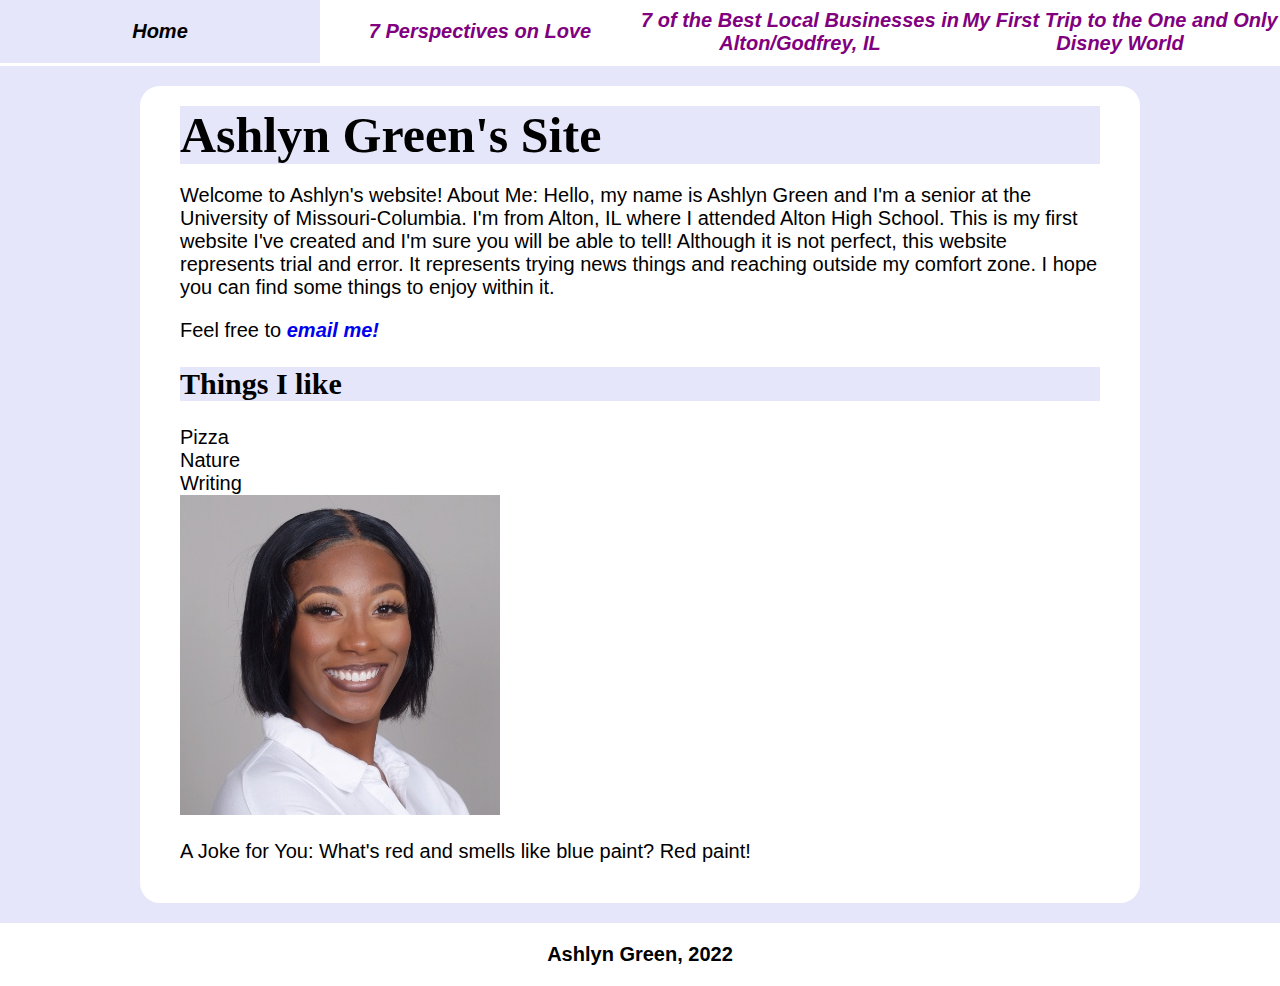
<file: index.html>
<!DOCTYPE html>
<html lang="en" dir="ltr">
<head>
  <meta charset="utf-8">
<title>Ashlyn Green's Site</title>

  <link rel="stylesheet" href="styledpage.css">
  <link rel="preconnect" href="https://fonts.googleapis.com">
  <link rel="preconnect" href="https://fonts.gstatic.com" crossorigin>

</head>
<body>
  <a class="skip-link" href="#content"> Skip to content</a>
<nav>
  <ul>
    <li><a class="active" href="index.html">Home</a></li>
      <li><a href="seven-perspectives-on-love.html">7 Perspectives on Love</a></li>
      <li><a href="alton-godfrey-best-businesses.html">7 of the Best Local Businesses in Alton/Godfrey, IL</a></li>
      <li> <a href="disney-world.html"> My First Trip to the One and Only Disney World </a></li>


  </ul>
</nav>

<main id="content">


<h1>Ashlyn Green's Site</h1>
<p>Welcome to Ashlyn's website!
  About Me: Hello, my name is Ashlyn Green and I'm a senior at the University of Missouri-Columbia. I'm from Alton, IL where I attended Alton High School.
This is my first website I've created and I'm sure you will be able to tell! Although it is not perfect, this website represents trial and error.
It represents trying news things and reaching outside my comfort zone. I hope you can find some things to enjoy within it. </p>
<!-- This is a comment -->
<p>Feel free to <a href="mailto:algxhd@umsystem.edu?subject=feedback">email me!</a></p>

<section>
  <h2> Things I like</h2>
  <ul>
    <li> Pizza</li>
    <li> Nature</li>
    <li> Writing</li>
  </section>
</ul>
<a href="mailto:algxhd@umsystem.edu?subject=feedback">
  <img src="headshot-ashlyn.jpg" alt="Head shot of Ashlyn Green"></a>


<p> A Joke for You:
  What's red and smells like blue paint? Red paint!</p>
</main>
<footer>Ashlyn Green, 2022 </footer>
  </body>

</html>
</file>
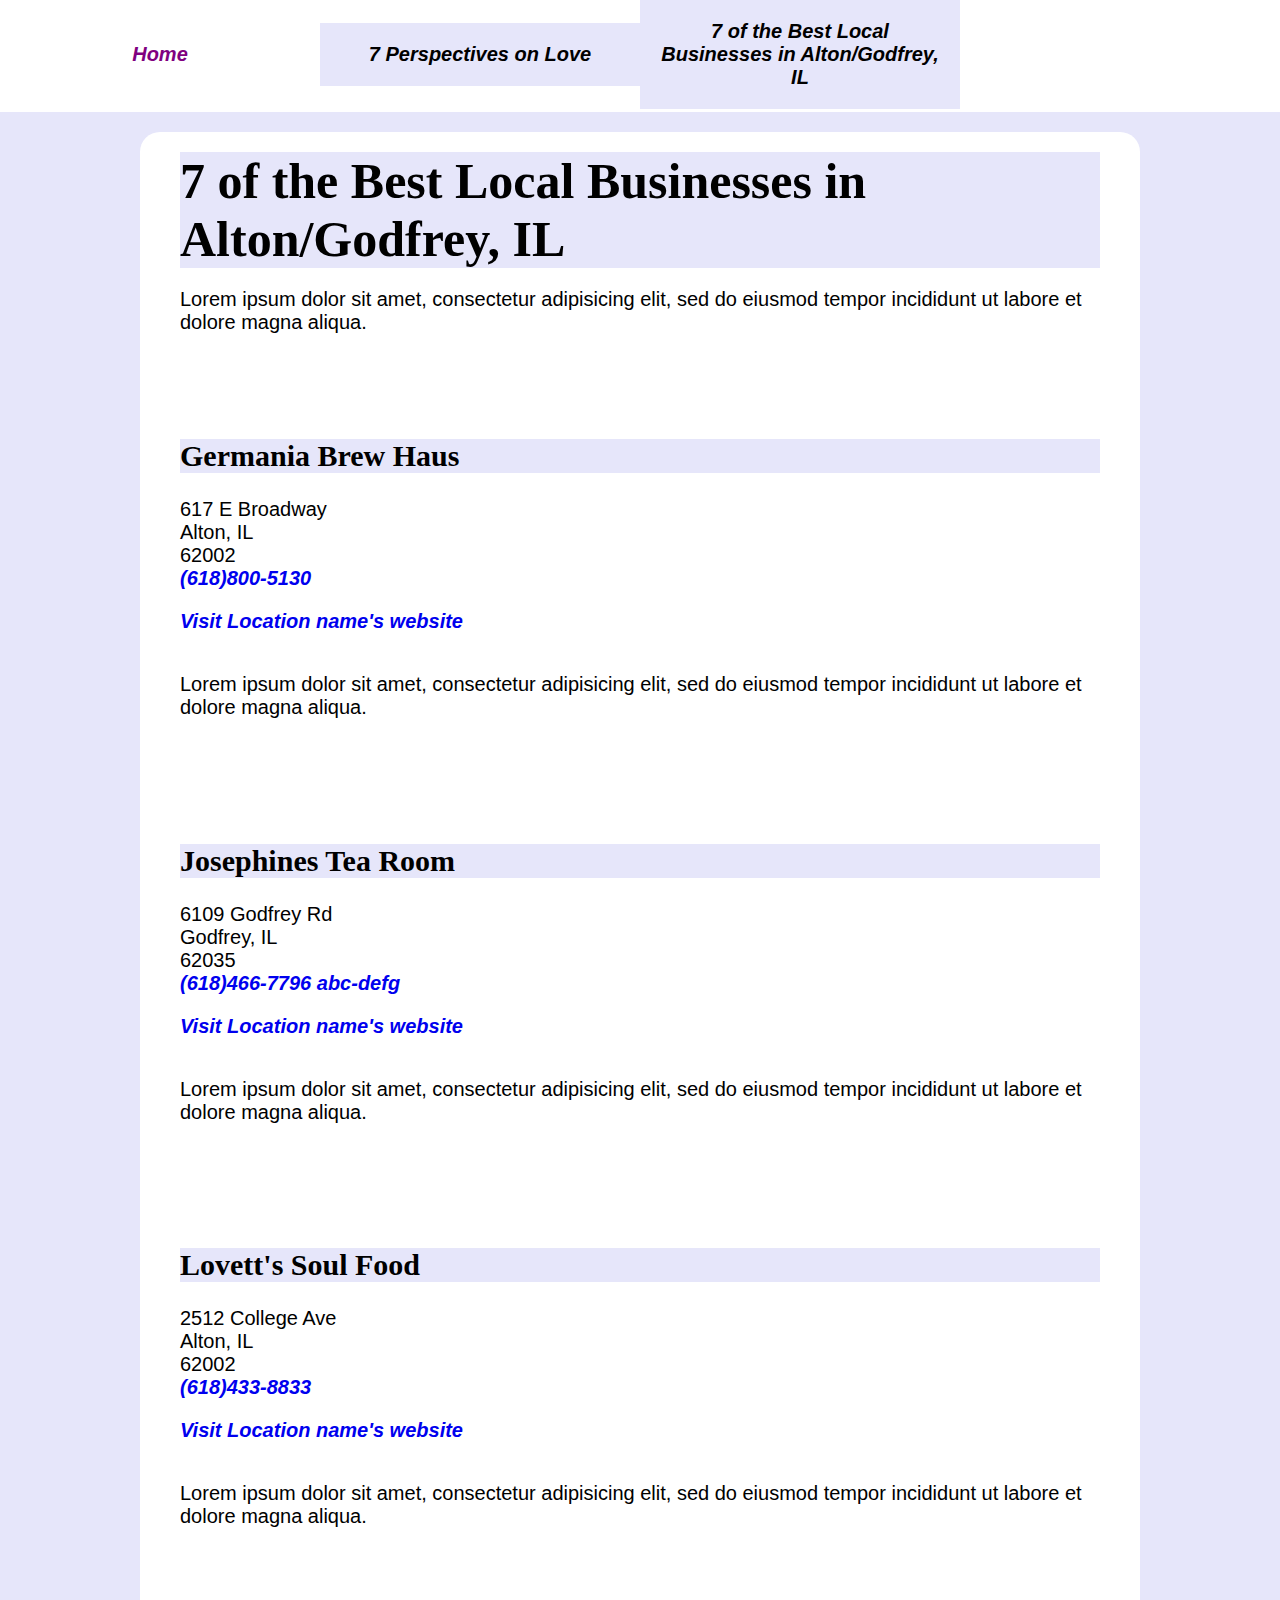
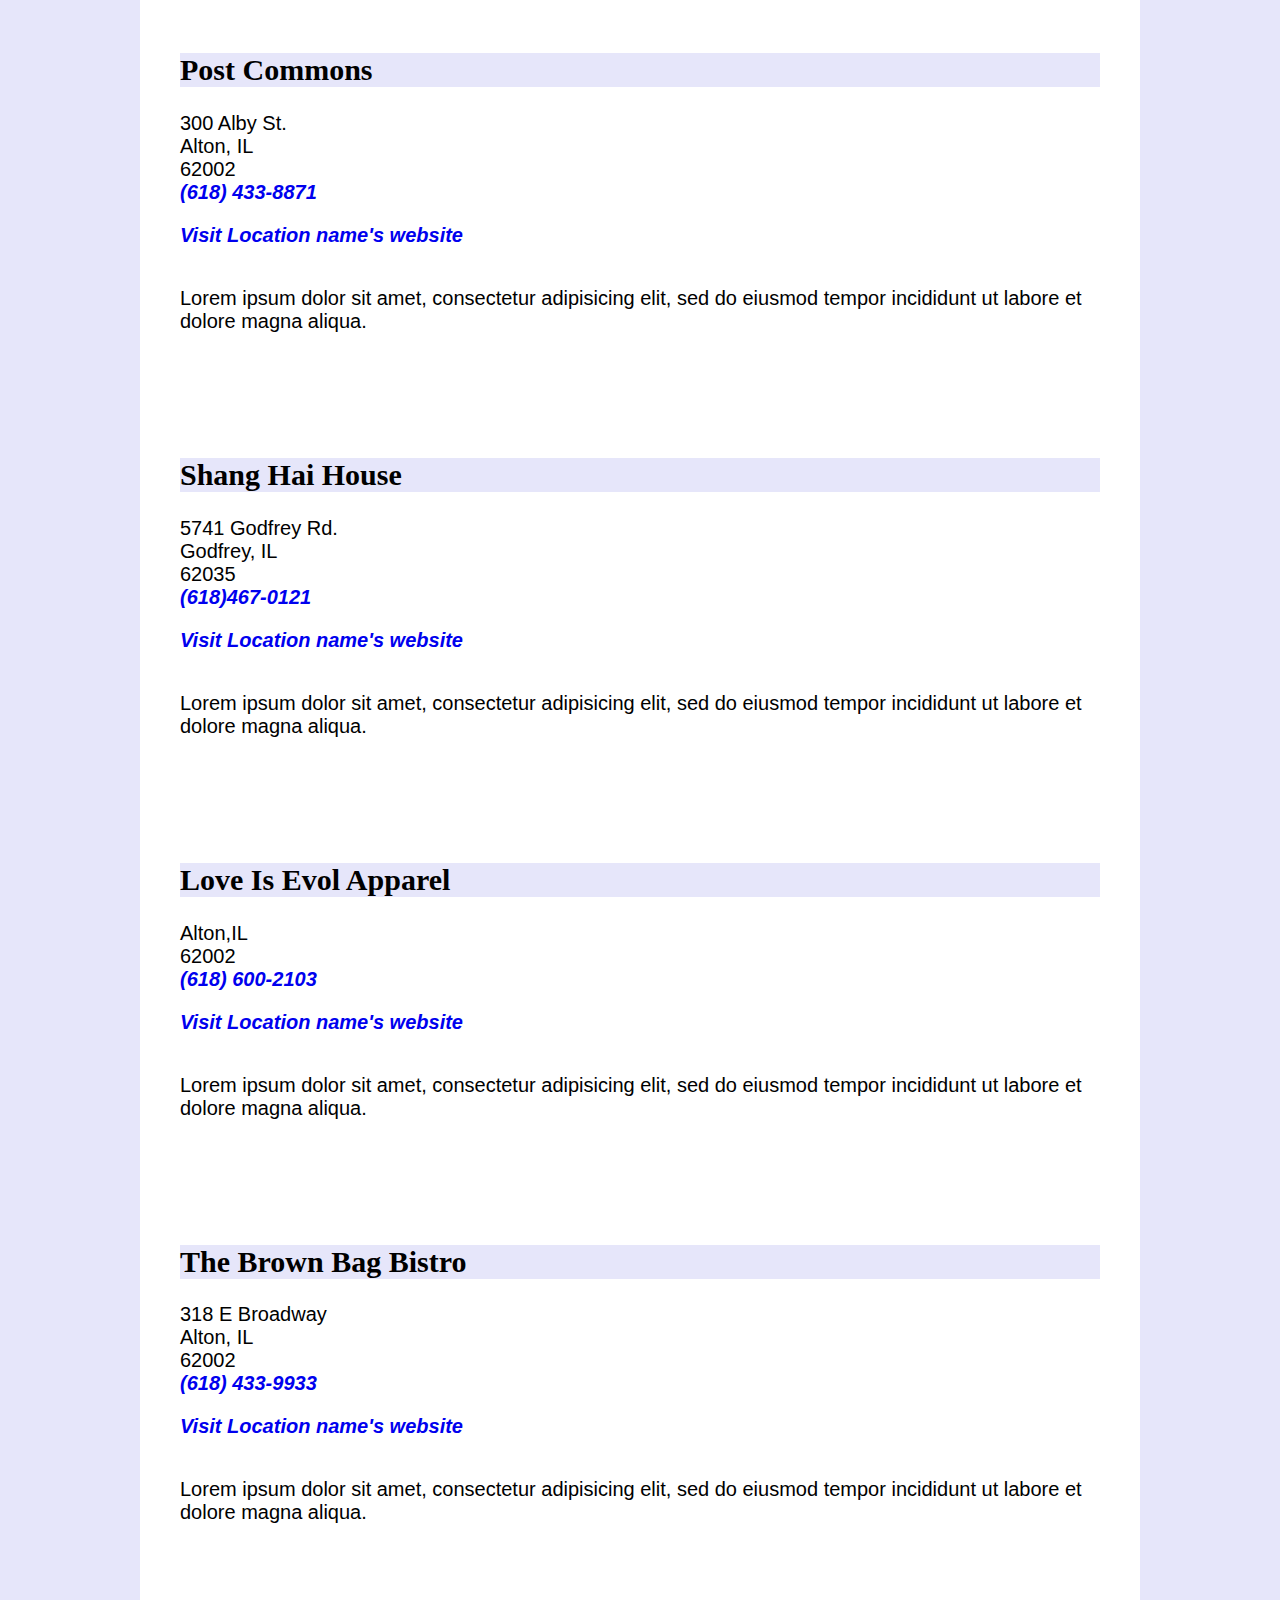
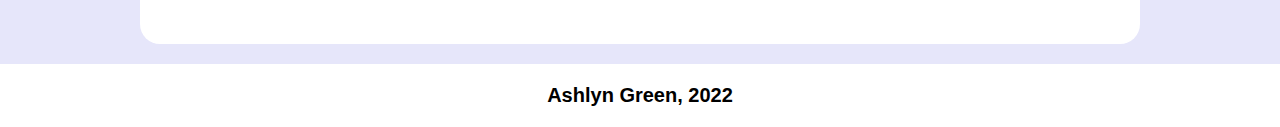
<file: 7 of the Best Local Businesses in Alton:Godfrey, IL.html>
<!DOCTYPE html>
<html lang="en" dir="ltr">
  <head>
    <meta charset="utf-8">
    <title>7 of the Best Local Businesses in Alton/Godfrey, IL</title>

    <link rel="stylesheet" href="styledpage.css">
    <link rel="preconnect" href="https://fonts.googleapis.com">
    <link rel="preconnect" href="https://fonts.gstatic.com" crossorgin>
    <link href="https://fonts.googleapis.com/css2?family=Cormorant+Garamond&family=Roboto"

  </head>
  <body>
    <nav>
      <ul>
        <li><a href="index.html">Home</a></li>
          <li><a class="active" href="seven-perspectives-on-love.html">7 Perspectives on Love</a></li>
          <li><a class="active" href="alton-godfrey-best-businesses.html">7 of the Best Local Businesses in Alton/Godfrey, IL</a></li>
      </ul>
    </nav>

<main>
<h1>7 of the Best Local Businesses in Alton/Godfrey, IL</h1>
<p>Lorem ipsum dolor sit amet, consectetur adipisicing elit,
  sed do eiusmod tempor incididunt ut labore et dolore magna aliqua.</p>

  <section class="location-holder">
    <div class="text-holder">
      <h2> Germania Brew Haus </h2>
      <address>
        617 E Broadway<br>
        Alton, IL<br>
        62002<br>
        <a href= "tel:+16188005130"> (618)800-5130</a>
        </address>
      <p>  <a href="https://www.germaniabrewhaus.com"> Visit Location name's website</a> </p>
        <p> Lorem ipsum dolor sit amet, consectetur adipisicing elit,
          sed do eiusmod tempor incididunt ut labore et dolore magna aliqua.</p>
</div>
</section>


<section class="location-holder">
  <div class="text-holder">
    <h2> Josephines Tea Room</h2>
    <address>
      6109 Godfrey Rd <br>
      Godfrey, IL <br>
      62035<br>
      <a href= "tel:+16184667796"> (618)466-7796 abc-defg</a>
      </address>
    <p>  <a href="https://josephinesltd.online"> Visit Location name's website</a> </p>
      <p> Lorem ipsum dolor sit amet, consectetur adipisicing elit,
        sed do eiusmod tempor incididunt ut labore et dolore magna aliqua.</p>
</div>
</section>

<section class="location-holder">
  <div class="text-holder">
    <h2> Lovett's Soul Food </h2>
    <address>
    2512 College Ave<br>
    Alton, IL<br>
    62002<br>
      <a href= "tel:+16184338833"> (618)433-8833</a>
      </address>
    <p>  <a href="https://www.facebook.com/LovettsSoulFood/"> Visit Location name's website</a> </p>
      <p> Lorem ipsum dolor sit amet, consectetur adipisicing elit,
        sed do eiusmod tempor incididunt ut labore et dolore magna aliqua.</p>
</div>
</section>

<section class="location-holder">
  <div class="text-holder">
    <h2> Post Commons</h2>
    <address>
      300 Alby St.<br>
      Alton, IL <br>
      62002<br>
      <a href= "tel:+16184338871"> (618) 433-8871 </a>
      </address>
    <p>  <a href="https://www.postcommons.com"> Visit Location name's website</a> </p>
      <p> Lorem ipsum dolor sit amet, consectetur adipisicing elit,
        sed do eiusmod tempor incididunt ut labore et dolore magna aliqua.</p>
</div>
</section>


<section class="location-holder">
  <div class="text-holder">
    <h2> Shang Hai House</h2>
    <address>
    5741 Godfrey Rd. <br>
      Godfrey, IL <br>
      62035<br>
      <a href= "tel:+16184670121"> (618)467-0121 </a>
      </address>
    <p>  <a href="https://shang-hai-house.edan.io"> Visit Location name's website</a> </p>
      <p> Lorem ipsum dolor sit amet, consectetur adipisicing elit,
        sed do eiusmod tempor incididunt ut labore et dolore magna aliqua.</p>
</div>
</section>


<section class="location-holder">
  <div class="text-holder">
    <h2> Love Is Evol Apparel </h2>
    <address>
      Alton,IL <br>
      62002<br>
      <a href= "tel:+16186002103"> (618) 600-2103</a>
      </address>
    <p>  <a href="https://theevolclub.com"> Visit Location name's website</a> </p>
      <p> Lorem ipsum dolor sit amet, consectetur adipisicing elit,
        sed do eiusmod tempor incididunt ut labore et dolore magna aliqua.</p>
</div>
</section>

<section class="location-holder">
  <div class="text-holder">
    <h2> The Brown Bag Bistro </h2>
    <address>
    318 E Broadway<br>
      Alton, IL<br>
      62002<br>
      <a href= "tel:+16184339933">(618) 433-9933</a>
      </address>
    <p>  <a href="https://brownbagbistroalton.com"> Visit Location name's website</a> </p>
      <p> Lorem ipsum dolor sit amet, consectetur adipisicing elit,
        sed do eiusmod tempor incididunt ut labore et dolore magna aliqua.</p>
</div>
</section>

</main>

    <footer> Ashlyn Green, 2022</footer>
  </body>
</html>
</file>
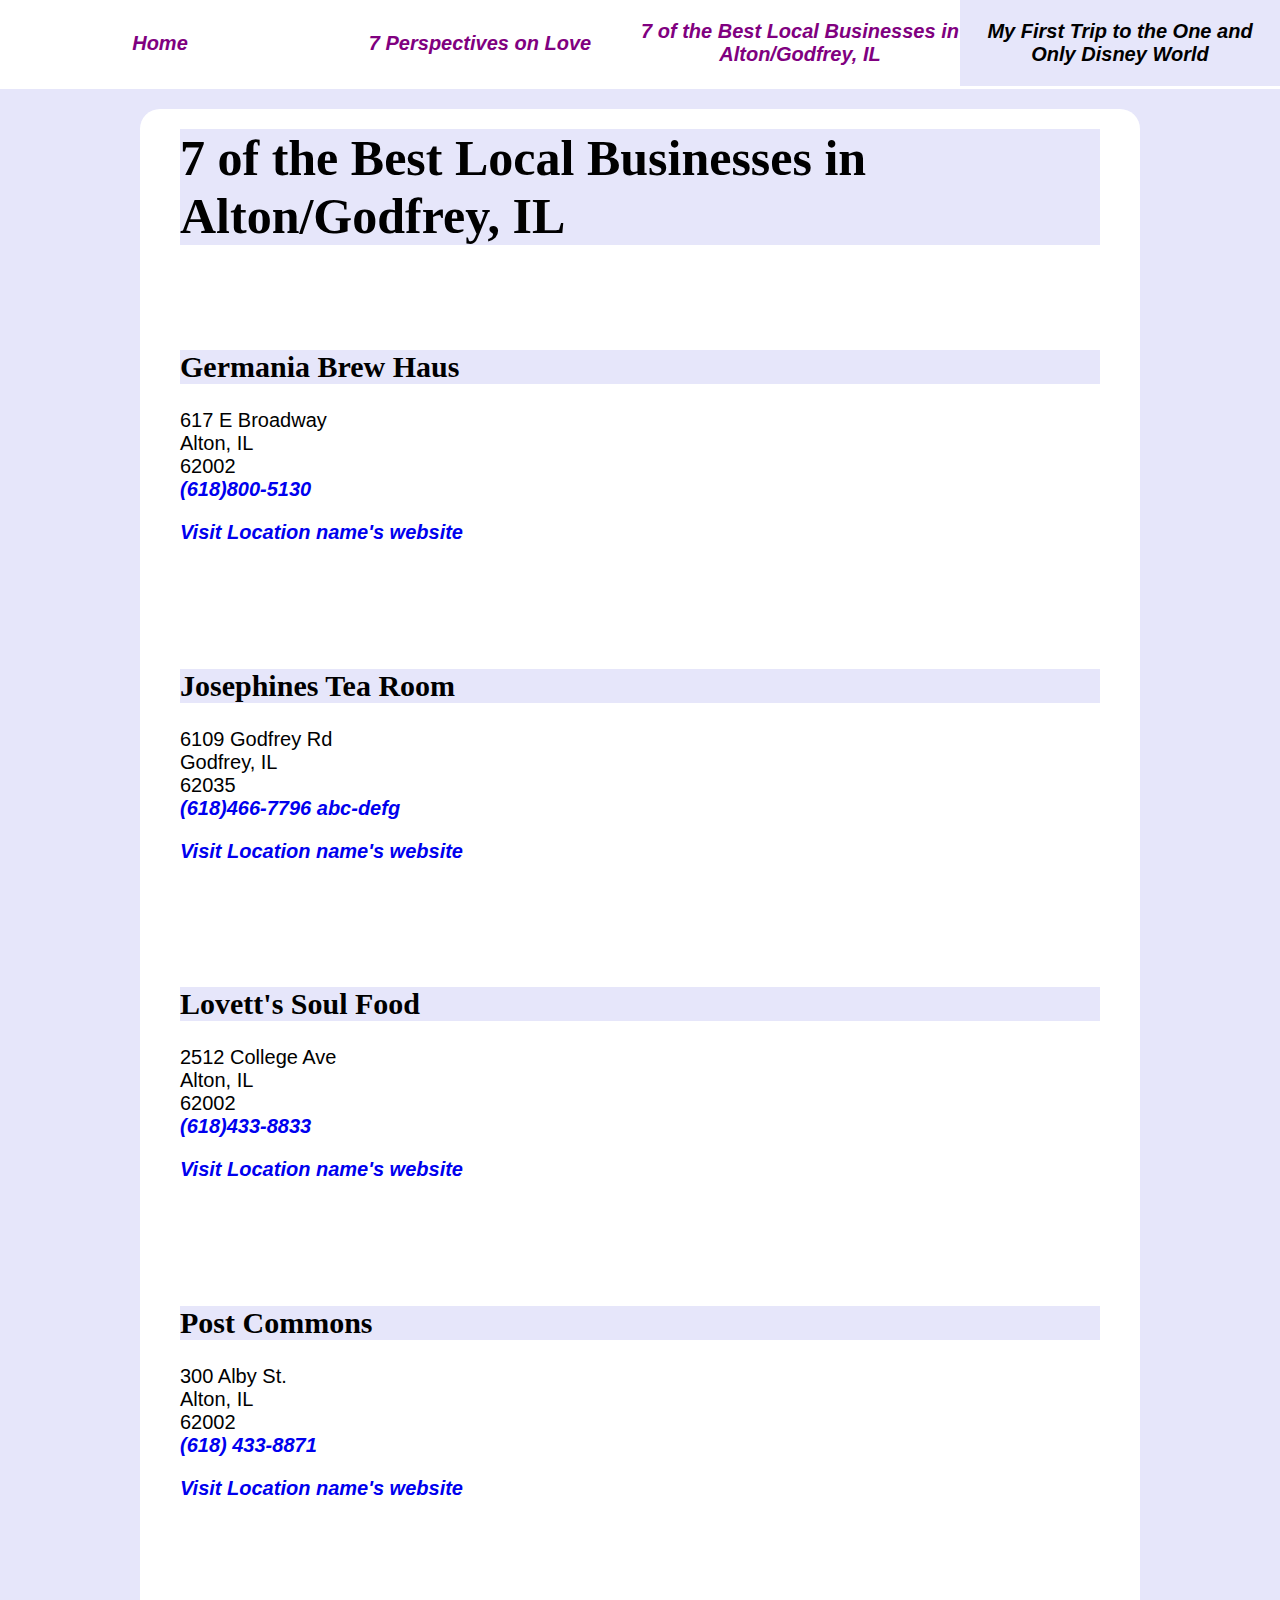
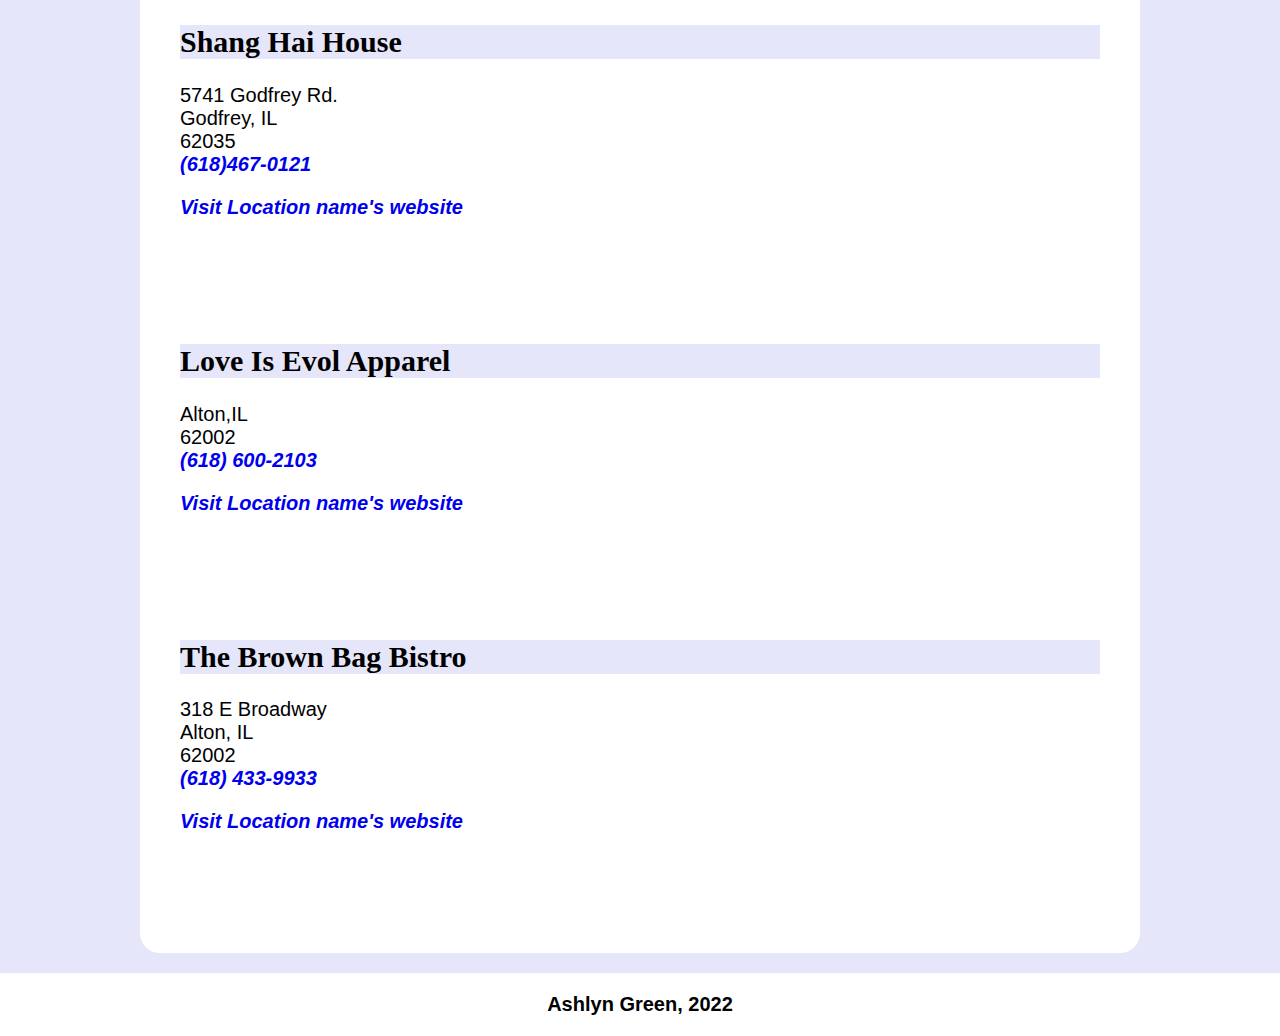
<file: alton-godfrey-best-businesses.html>
<!DOCTYPE html>
<html lang="en" dir="ltr">
  <head>
    <meta charset="utf-8">
    <title>7 of the Best Local Businesses in Alton/Godfrey, IL</title>

    <link rel="stylesheet" href="styledpage.css">
    <link rel="preconnect" href="https://fonts.googleapis.com">
    <link rel="preconnect" href="https://fonts.gstatic.com" crossorgin>
    <link href="https://fonts.googleapis.com/css2?family=Cormorant+Garamond&family=Roboto"

  </head>
  <body>
    <a class="skip-link" href="#content"> Skip to content</a>

    <nav>
      <ul>
        <li><a href="index.html">Home</a></li>
          <li><a href="seven-perspectives-on-love.html">7 Perspectives on Love</a></li>
          <li><a href="alton-godfrey-best-businesses.html">7 of the Best Local Businesses in Alton/Godfrey, IL</a></li>
          <li> <a class="active" href="disney-world.html"> My First Trip to the One and Only Disney World </a></li>

      </ul>
    </nav>

<main id="content">
<h1>7 of the Best Local Businesses in Alton/Godfrey, IL</h1>


  <section class="location-holder">
    <div class="text-holder">
      <h2> Germania Brew Haus </h2>
      <address>
        617 E Broadway<br>
        Alton, IL<br>
        62002<br>
        <a href= "tel:+16188005130"> (618)800-5130</a>
        </address>
      <p>  <a href="https://www.germaniabrewhaus.com"> Visit Location name's website</a> </p>

</div>
</section>


<section class="location-holder">
  <div class="text-holder">
    <h2> Josephines Tea Room</h2>
    <address>
      6109 Godfrey Rd <br>
      Godfrey, IL <br>
      62035<br>
      <a href= "tel:+16184667796"> (618)466-7796 abc-defg</a>
      </address>
    <p>  <a href="https://josephinesltd.online"> Visit Location name's website</a> </p>

</div>
</section>

<section class="location-holder">
  <div class="text-holder">
    <h2> Lovett's Soul Food </h2>
    <address>
    2512 College Ave<br>
    Alton, IL<br>
    62002<br>
      <a href= "tel:+16184338833"> (618)433-8833</a>
      </address>
    <p>  <a href="https://www.facebook.com/LovettsSoulFood/"> Visit Location name's website</a> </p>

</div>
</section>

<section class="location-holder">
  <div class="text-holder">
    <h2> Post Commons</h2>
    <address>
      300 Alby St.<br>
      Alton, IL <br>
      62002<br>
      <a href= "tel:+16184338871"> (618) 433-8871 </a>
      </address>
    <p>  <a href="https://www.postcommons.com"> Visit Location name's website</a> </p>

</div>
</section>


<section class="location-holder">
  <div class="text-holder">
    <h2> Shang Hai House</h2>
    <address>
    5741 Godfrey Rd. <br>
      Godfrey, IL <br>
      62035<br>
      <a href= "tel:+16184670121"> (618)467-0121 </a>
      </address>
    <p>  <a href="https://shang-hai-house.edan.io"> Visit Location name's website</a> </p>

</div>
</section>


<section class="location-holder">
  <div class="text-holder">
    <h2> Love Is Evol Apparel </h2>
    <address>
      Alton,IL <br>
      62002<br>
      <a href= "tel:+16186002103"> (618) 600-2103</a>
      </address>
    <p>  <a href="https://theevolclub.com"> Visit Location name's website</a> </p>

</div>
</section>

<section class="location-holder">
  <div class="text-holder">
    <h2> The Brown Bag Bistro </h2>
    <address>
    318 E Broadway<br>
      Alton, IL<br>
      62002<br>
      <a href= "tel:+16184339933">(618) 433-9933</a>
      </address>
    <p>  <a href="https://brownbagbistroalton.com"> Visit Location name's website</a> </p>
    
</div>
</section>

</main>

    <footer> Ashlyn Green, 2022</footer>
  </body>
</html>
</file>
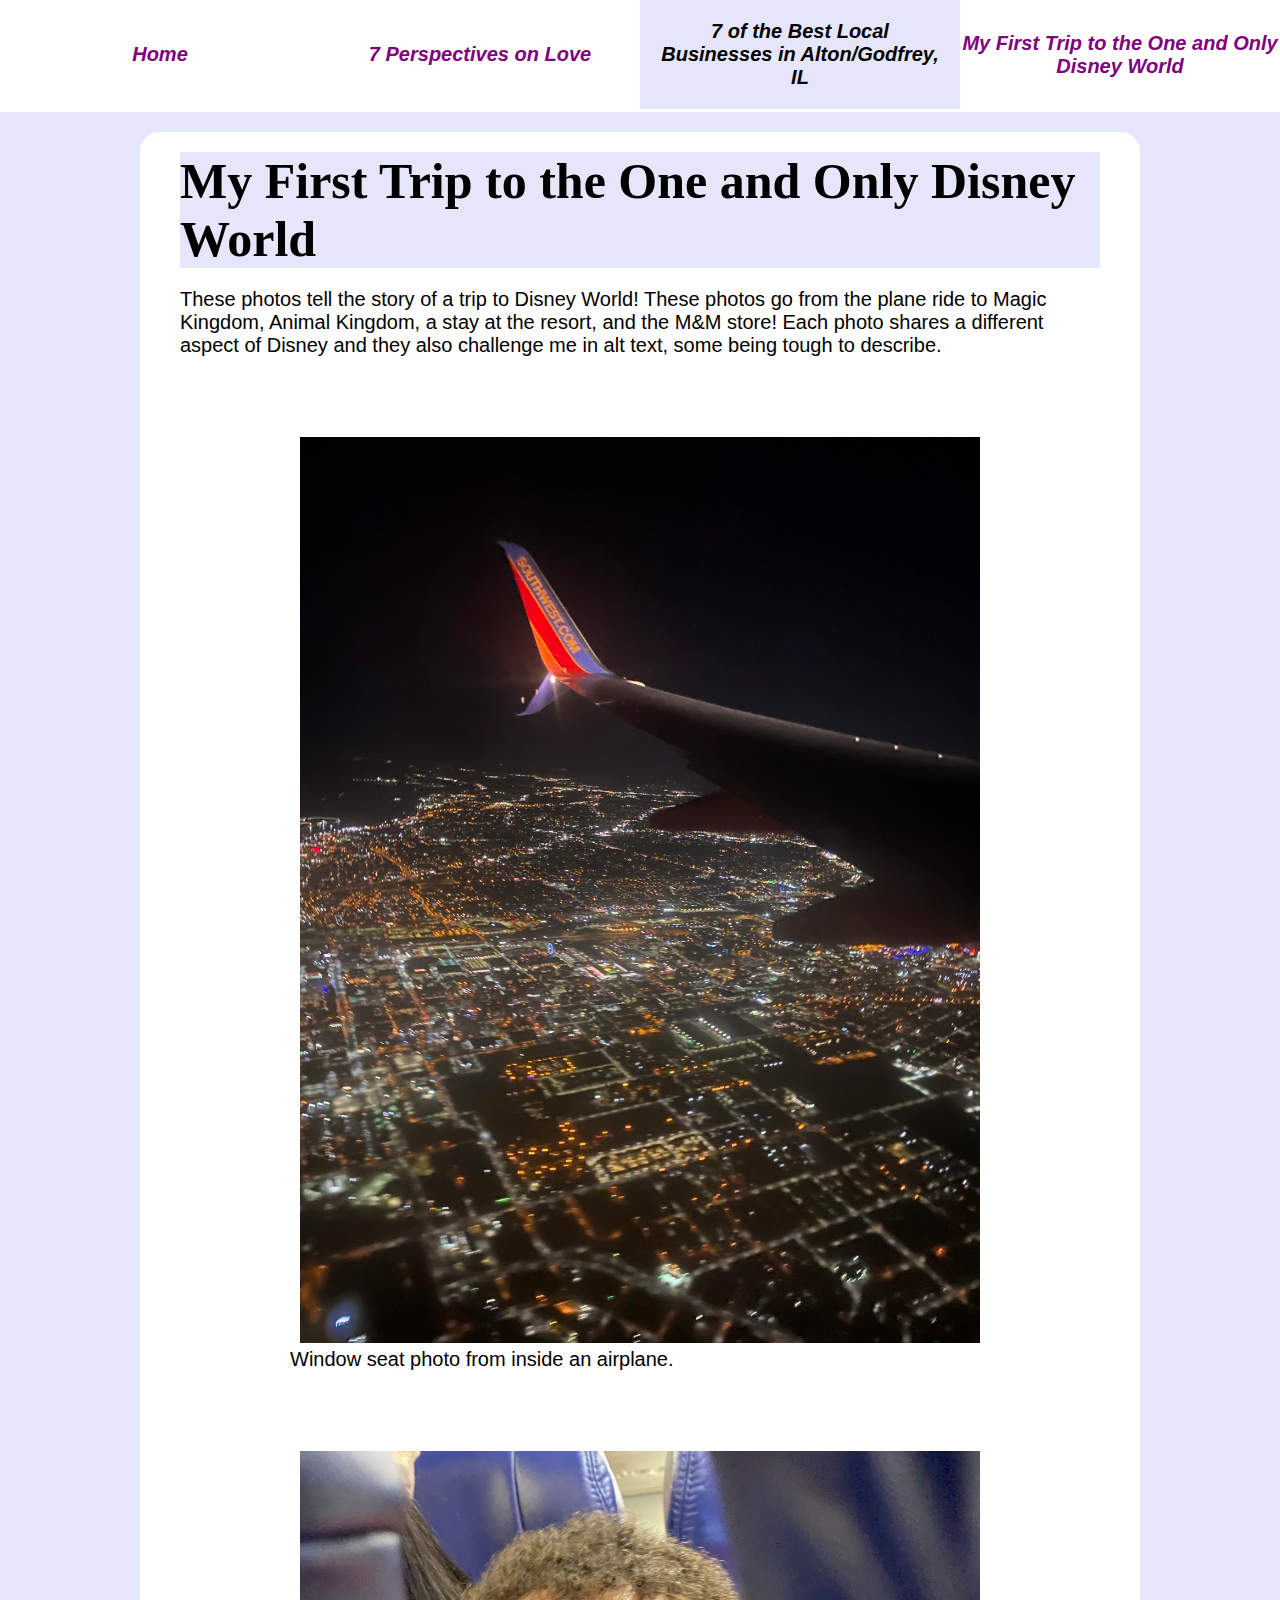
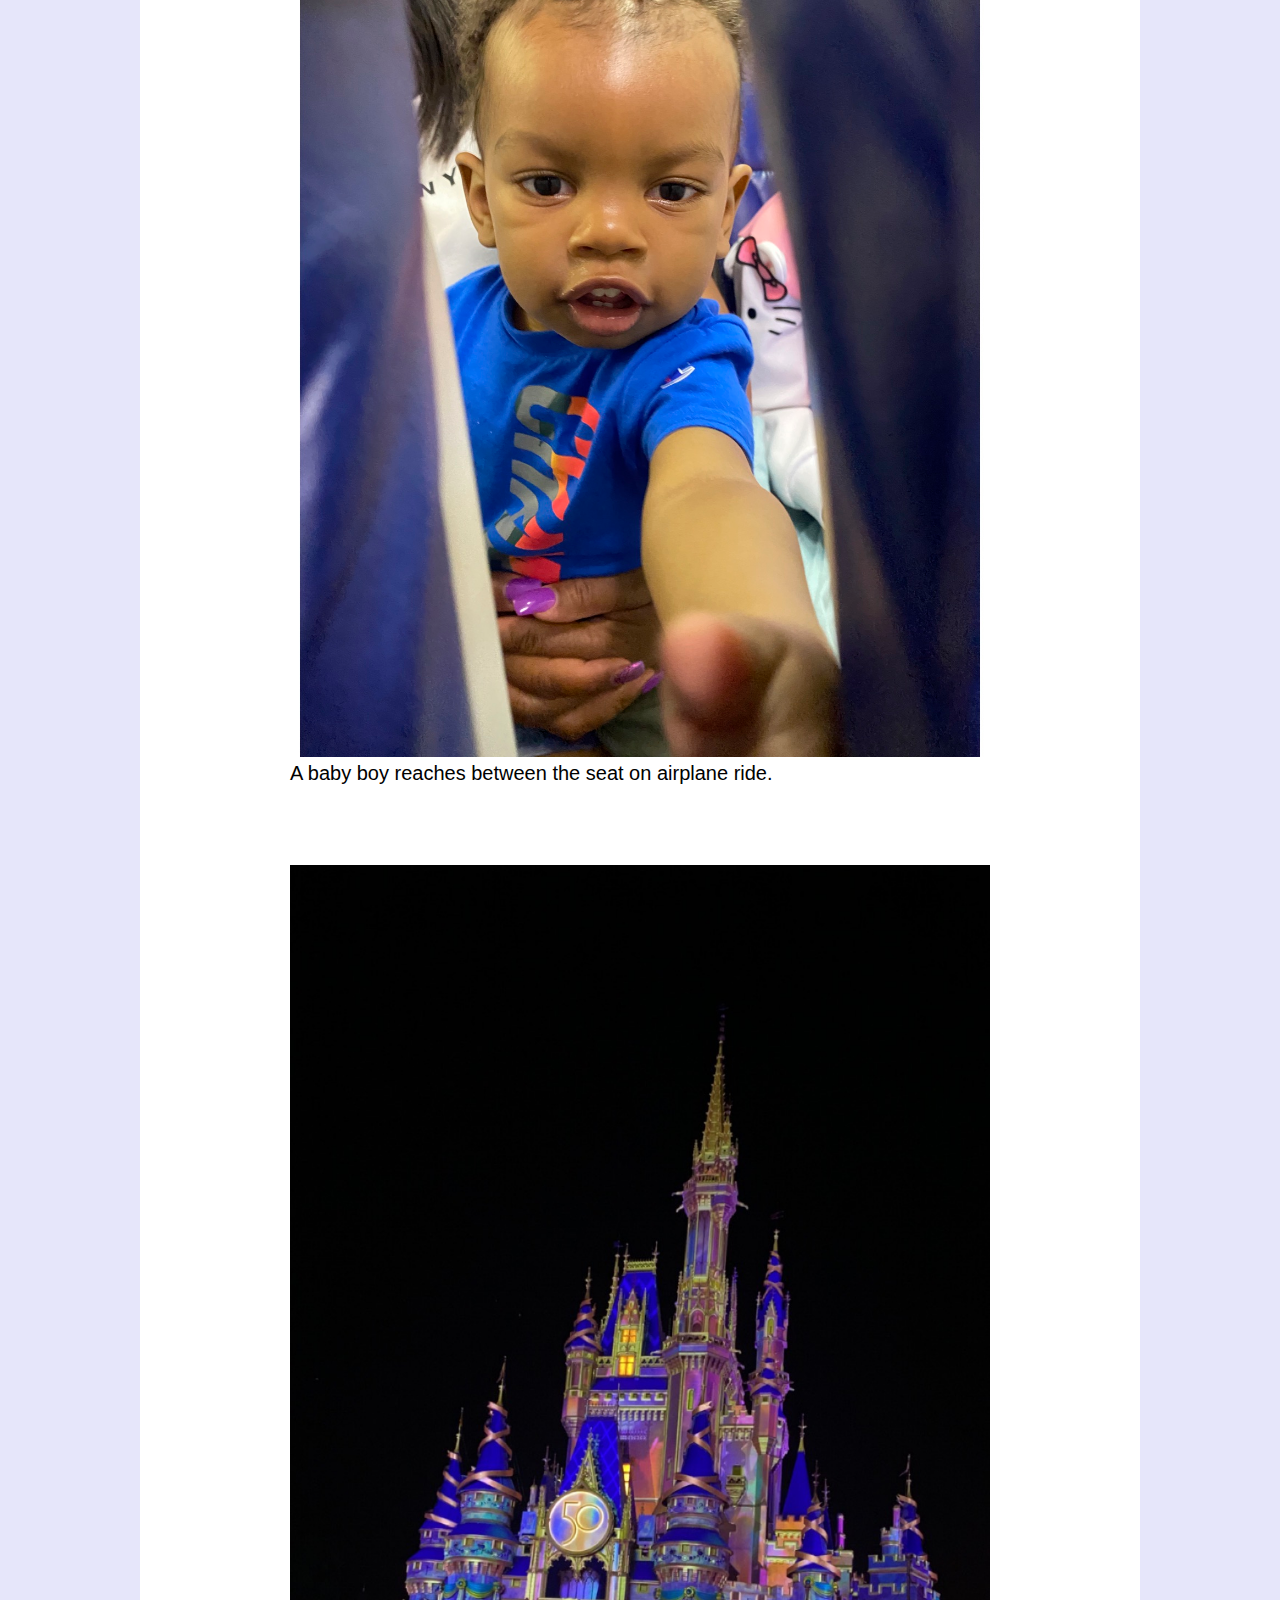
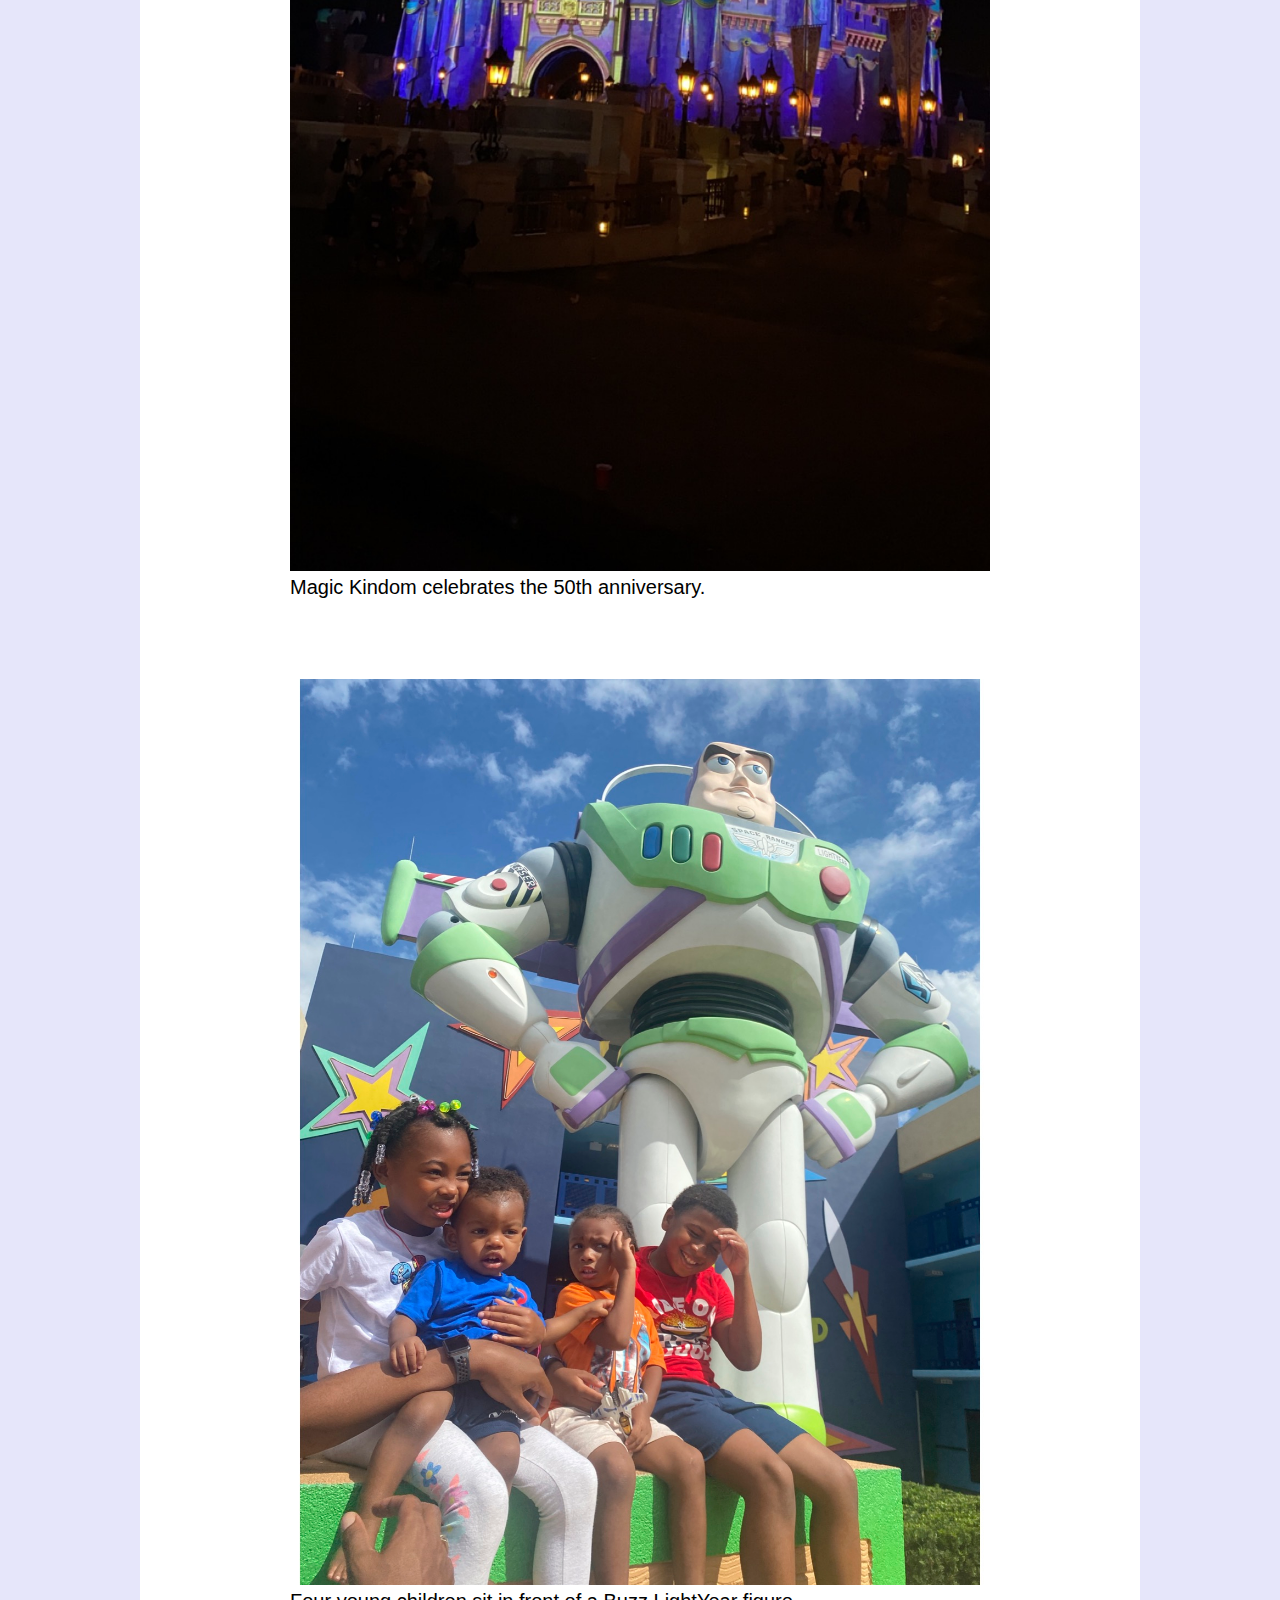
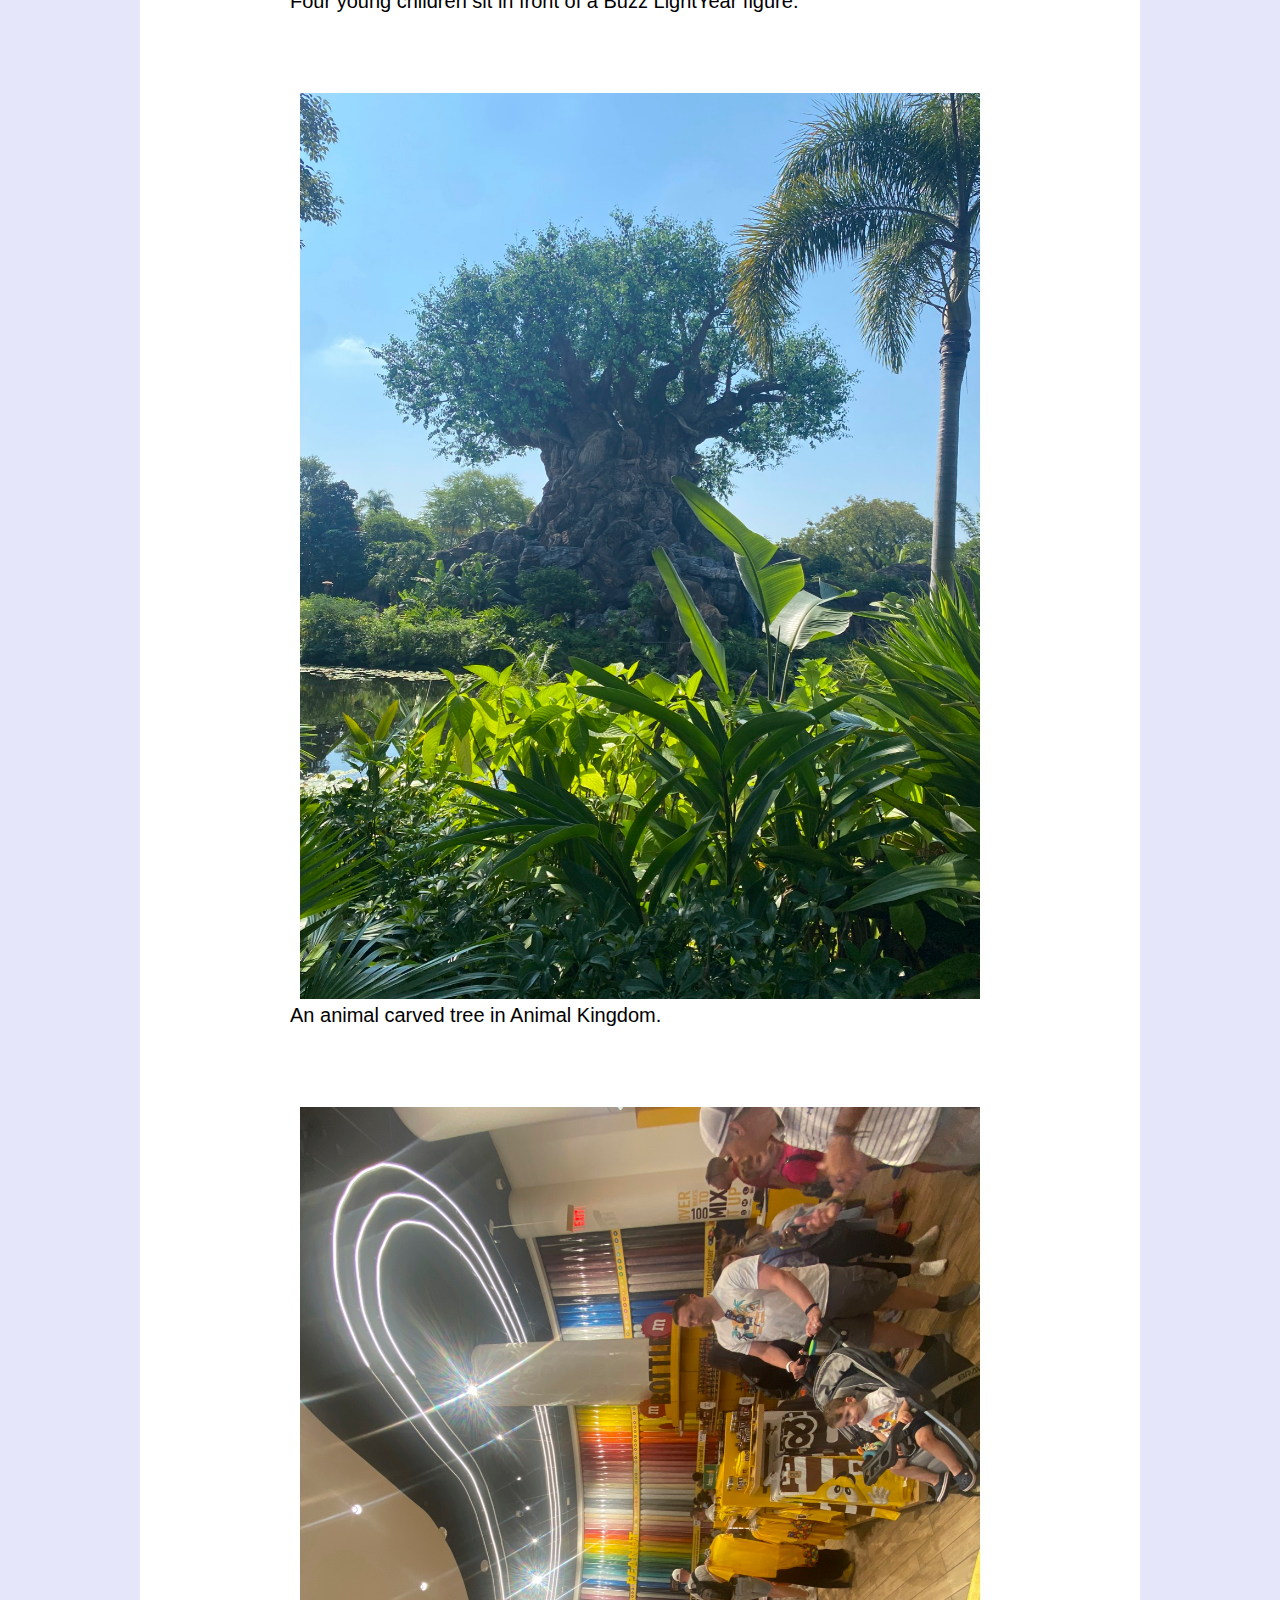
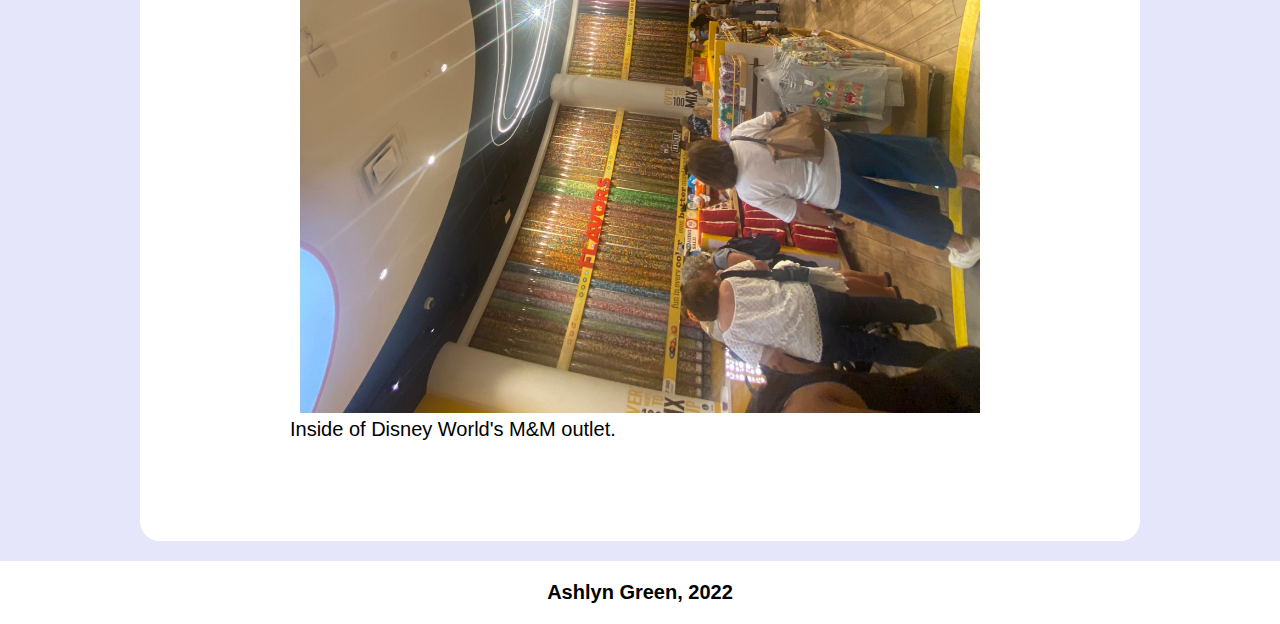
<file: disney-world.html>
<!DOCTYPE html>
<html lang="en" dir="ltr">
  <head>
    <meta charset="utf-8">
    <title> My First Trip to the One and Only Disney World</title>

    <link rel="stylesheet" href="styledpage.css">
    <link rel="preconnect" href="https://fonts.googleapis.com">
    <link rel="preconnect" href="https://fonts.gstatic.com" crossorgin>

  </head>
  <body>
    <a class="skip-link" href="#content"> Skip to content</a>

    <nav>
      <ul>
        <li><a href="index.html">Home</a></li>
          <li><a href="seven-perspectives-on-love.html">7 Perspectives on Love</a></li>
          <li><a class="active" href="alton-godfrey-best-businesses.html">7 of the Best Local Businesses in Alton/Godfrey, IL</a></li>
          <li> <a href="disney-world.html"> My First Trip to the One and Only Disney World </a></li>
          </ul>
    </nav>
<main id="content">
  <h1>My First Trip to the One and Only Disney World</h1>
  <p>These photos tell the story of a trip to Disney World!
    These photos go from the plane ride to Magic Kingdom, Animal Kingdom,
    a stay at the resort, and the M&M store! Each photo shares a different
    aspect of Disney and they also challenge me in alt text, some being tough
    to describe.
</p>


<figure class="gallery-image">
  <img src="images/plane-ride.JPEG" alt="Sitting in an airplane,
  a photo is taken looking out of the window seat. It is night
  time and you can see the city shining below the airplane.
  The wing of the airplane hangs in the corner of the photo.">
  <figcaption> Window seat photo from inside an airplane.</figcaption>
</figure>

<figure class="gallery-image">
  <img src="images/rj.JPEG" alt="While sitting in the airplane,
  a baby boy is sitting in the seat behind. The little boy is reaching for
  something between the seats. He is wearing a blue shirt and a woman is
  holding him.">
  <figcaption> A baby boy reaches between the seat on airplane ride.</figcaption>
</figure>

<figure class="gallery-image">
  <img src="images/magic-kingdom.JPG" alt="An oversized castle stands in the distance
  with glowing lights of purple, yellow, blue, orange and gold. The castle has the number 50 on it
  representing the 50th anniversary of Disney World.
  It is dark outside.">
  <figcaption>Magic Kindom celebrates the 50th anniversary. </figcaption>
</figure>


<figure class="gallery-image">
  <img src="images/kids-with-buzz.JPEG" alt="Four children(three small boys and one girl) sit in front of an oversized Buzz LightYear.
   One baby boy is sitting on the little girl's lap while the others sit on a green platform.
   This photo is taken from an upward angle so the sky is showing over the oversized toy.">
  <figcaption> Four young children sit in front of a Buzz LightYear figure. </figcaption>
</figure>

<figure class="gallery-image">
  <img src="images/tree.JPEG" alt="In this photo there are green plants in the front of an oversized tree.
  The oversized tree sits in the center of Animal Kingdom. The tree trunk is covered in different hidden animal shapes.
  The weather is sunny. ">
  <figcaption> An animal carved tree in Animal Kingdom.</figcaption>
</figure>

<figure class="gallery-image">
  <img src= "images/m-m.JPEG" alt="A photo is taken inside the M and M story at Disney World.
  Families are shopping in the store. In the background there is a variety of different M and M to choose from.
  These M and M’s are organized by color.The floor is wooden and the store is indoors.">
  <figcaption> Inside of Disney World's M&M outlet.</figcaption>
</figure>

</main>
<footer>Ashlyn Green, 2022</footer>
  </body>
</html>
</file>
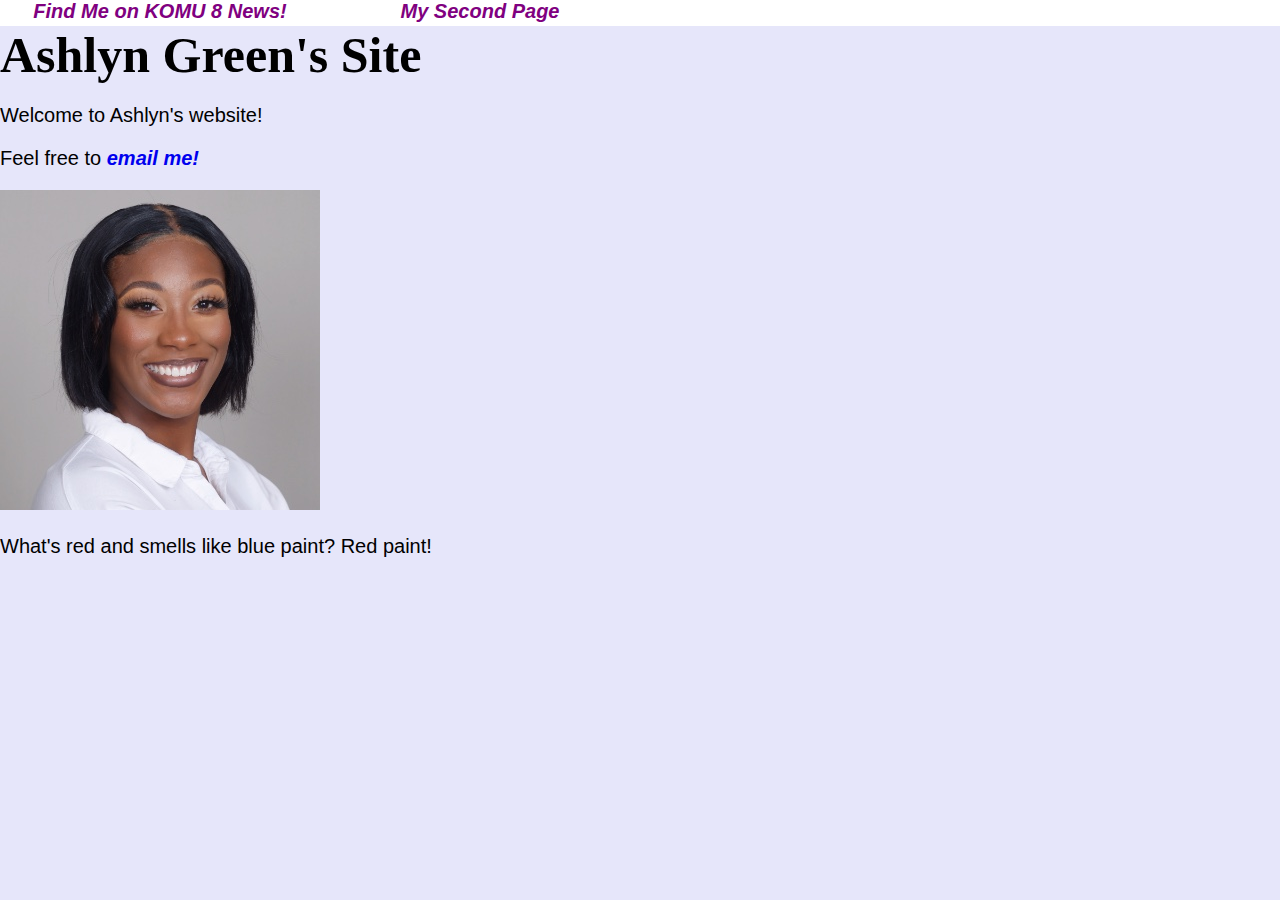
<file: index2.html>
<!DOCTYPE html>
<html lang="en" dir="ltr">
  <head>
    <meta charset="utf-8">

    <link rel="stylesheet" href="styledpage.css">
    <title>Ashlyn Green's Site</title>
  </head>
  <body>

<nav>
  <ul>

    <li><a href="https://www.komu.com/search/?l=25&sort=relevance&f=html&t=article%2Cvideo%2Cyoutube%2Ccollection&app=editorial&nsa=eedition&q=ashlyn+green" target="_blank">Find Me on KOMU 8 News!</a></li>
    <li><a href="second-page.html">My Second Page</a></li>
  </ul>
</nav>


<h1>Ashlyn Green's Site</h1>
<p>Welcome to Ashlyn's website!</p>
<!-- This is a comment -->
<p>Feel free to <a href="mailto:algxhd@umsystem.edu?subject=feedback">email me!</a></p>

<a href="mailto:algxhd@umsystem.edu?subject=feedback"><img src="headshot-ashlyn.jpg" alt="Head shot of Ashlyn Green"></a>

<p> What's red and smells like blue paint? Red paint!</p>
  </body>
</html>
</file>
<file: styledpage.css>
.skip-link {
  position: absolute;
  width: 1px;
  height: 1px;
  padding: 0;
  margin: -1px;
  overflow: hidden;
  border: 0;
}

.skip-link:focus{
  width: unset;
  height: unset;
  position: relative;
  padding: unset;
  margin: unset;
  font-size: 2rem;
}

html {
font-size: 20px;
}

body {
margin:0px;
  font-family: sans-serif;
  background-color: lavender;
}

main{
width: 90%;
max-width: 1000px;
background: #FFF;
border-radius:  1rem;
padding: 1rem 2rem;
box-sizing: border-box;
  margin: 1rem auto;
}

/*beginning updated nav and ul, ol*/

nav {
background-color: white;
padding: 0;
display: block;
margin:0;
border-bottom: 3px solid #FFF;
}

ul, ol {
  list-style-type: none;
  padding-inline-start: 0px;
  margin-block-start: 0px;
  margin-block-end: 0px;
}

nav a {
  color: purple;
}

a {
  font-weight: bold;
  font-style: italic;
  text-decoration: none;
}

h1 {
font-family:cursive;
margin:0px;
font-size:50px;
background-color: lavender;

}

h2{
font-size:
margin: 0px;
font-family:cursive;
background-color: lavender;

}

h3{
font-size:
margin: 0px;
font-family: monospace;
background-color: lavender;
}

a {
  font-style:
  font-weight:bold;
  text-decoration
}

ul,ol  {
list-style-type: : none;
padding-inline-start:0px;
margin-block-start:0px;
margin-block-end: 0px;
}




nav li, nav li a {
width: 100%;
text-align: center;
display: flex;
justify-content: center;
align-items: center;

}


.active{
background-color: lavender;
color: #000;
padding: 1rem

}

footer{
background:white;
color: black;
width: 100%;
margin: 0;
padding: 1rem;
box-sizing: border-box;
text-align: center;
font-weight: bold;

}

/*Media Selections*/
.location-holder, .media-holder {
width:100%;
margin:4rem 0;
display: flex;
flex-direction: column;
gap: 1.2rem;
box-sizing: border-box;
}

.image-holder, .text-holder {
width: 100%;
padding; 0;
margin: 0;
display: flex;
flex-direction: column;
box-sizing: border-box;
}


.image-holder img {
width: 75%;
max-width:250px;
margin: 0 auto;
}

address {
font-style: normal;
}

/*figure and .gallery-image styles*/

.gallery-image {
  margin-block-start: 0;
  margin-block-end: 0;
  margin-inline-start:0;
  margin-inline-end: 0;
  margin: 4rem auto;
  width: 100%;
  max-width: 700px;
}

.gallery-image  img {
width:100%;
  }

.button_holder {
  display: flex;
  flex-direction: row;
  justify-content: space-between;
  margin-top: 1rem;
}

.hideThis {
  display: none;
}

button {
  background-color: #E3AD16;
  border: none;
  color: #000;
  text-align: center;
  text-decoration: none;
  font-weight: bold;
  display: block;
  cursor: pointer;
  width: 100px;
  padding: 0.8rem 1rem;
  border-radius: 5px;
}



/*When the browser is at least 555px wide*/
@media (min-width: 555px) {
  .media-holder {
    flex-direction: row;
    }
.image-holder {
  width:30%
}

.media-list .text-holder {
  width:70%
}

nav ul {
display: flex;
flex-direction: row;
flex-wrap: wrap;
}

nav li {
  width: 50%
}

/*When the browser is at least 800px wide*/
@media (min-width: 800px) {
.image-holder {
  width:250px;
}

.media-list .text-holder {
  width: calc(100%-250px);
}

nav li {
  width: 25%
}
</file>
